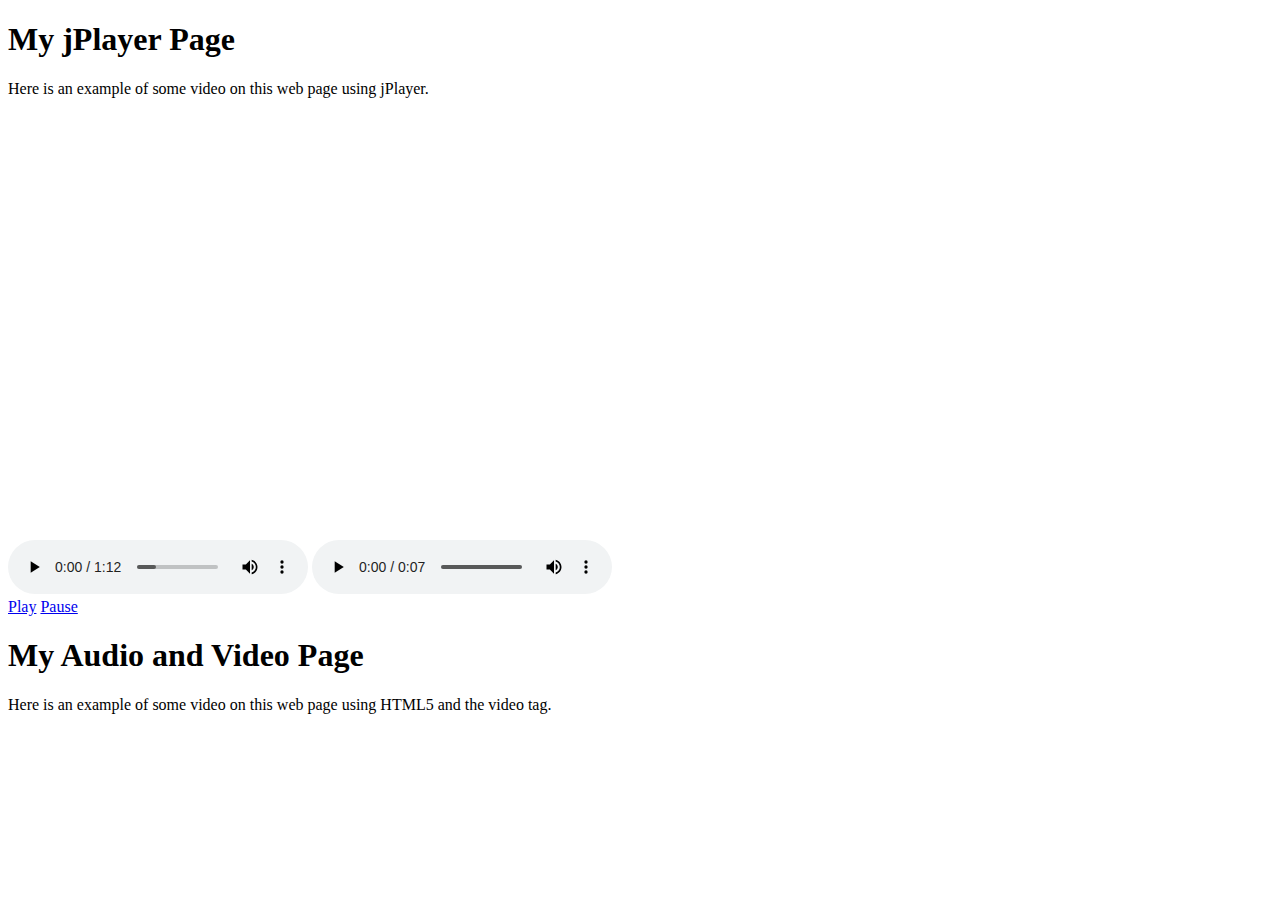
<file: part2/audiovideo.html>
<!doctype html>
<html>
<head>
	<meta charset="utf-8">
	<title>Week 11: Audio and Video</title>
</head><!doctype html>
<html>
<head>
	<meta charset="utf-8">
	<title>Week 11: jPlayer</title>
</head>

<body>

<h1>My jPlayer Page</h1>
<p>Here is an example of some video on this web page using jPlayer.</p>
<video controls witdth ="640" height="480">
	<source src="assets/video.ogv" type="video/ogg">
	<source src="assets/video.m4v" type="video/mp4">
</video>

<audio controls >
	<a href="assets/audio.mp3"> Download the audio </a>
	<source src="assets/audio.ogv" type ="audio/ogg">
	<source src="assets/audio.mp3" type="audio/mpeg">
	
</audio>

    <script type="text/javascript">
    $(document).ready(function(){
    $("#jquery_jplayer_1").jPlayer({
    ready: function () {
    $(this).jPlayer("setMedia", {
    m4a: "assets/video.m4v",
    oga: "/media/mysound.ogg"
    });
    },
    swfPath: "/js",
    supplied: "m4a, oga"
    });
    });
    </script>
    <div id="jquery_jplayer_1"></div>
    <div id="jp_container_1">
    <a href="#" class="jp-play">Play</a>
    <a href="#" class="jp-pause">Pause</a>
    </div>
	
</body>
</html>

<body>

<h1>My Audio and Video Page</h1>
<p>Here is an example of some video on this web page using HTML5 and the video tag.</p>

</body>
</html>
</file>
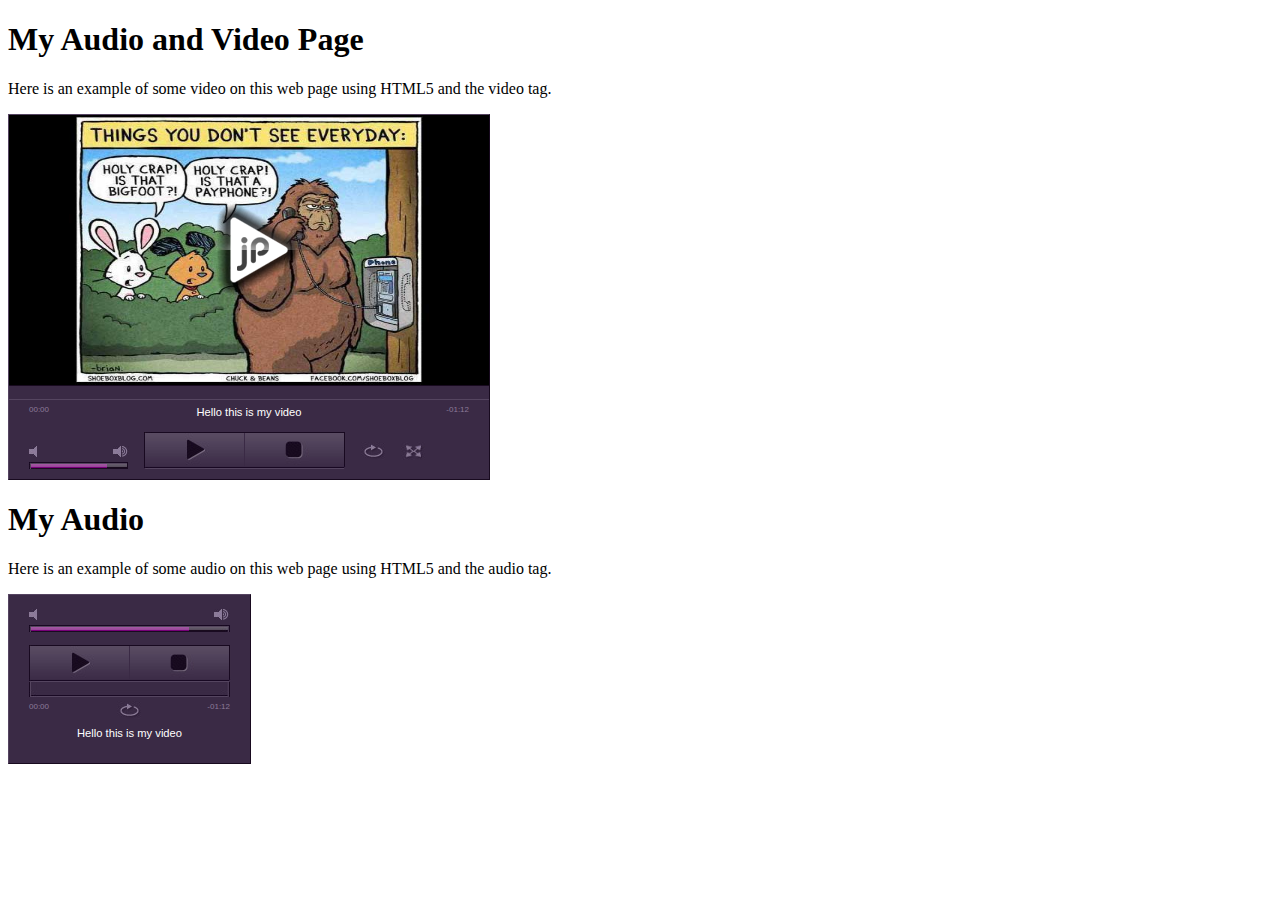
<file: part2/jplayer.html>
<!doctype html>
<html>
<head>
	<meta charset="utf-8">	
	<link type="text/css" href="skin/pink.flag/jplayer.pink.flag.css" rel="stylesheet" />	
	<script type="text/javascript" src="http://code.jquery.com/jquery-1.11.1.min.js"></script>
	<script type="text/javascript" src="js/jquery.min.js"></script>
	<script type="text/javascript" src="js/jplayer/jquery.jplayer.min.js"></script>
	<title>Week 11: Audio and Video</title>
</head>

<body>

<h1>My Audio and Video Page</h1>
<p>Here is an example of some video on this web page using HTML5 and the video tag.</p>
	    <div id="jp_container_1" class="jp-video " role="application" aria-label="media player">
    <div class="jp-type-single">
    <div id="jquery_jplayer_1" class="jp-jplayer"></div>
    <div class="jp-gui">
    <div class="jp-video-play">
    <button class="jp-video-play-icon" role="button" tabindex="0">play</button>
    </div>
    <div class="jp-interface">
    <div class="jp-progress">
    <div class="jp-seek-bar">
    <div class="jp-play-bar"></div>
    </div>
    </div>
    <div class="jp-current-time" role="timer" aria-label="time">&nbsp;</div>
    <div class="jp-duration" role="timer" aria-label="duration">&nbsp;</div>
    <div class="jp-details">
    <div class="jp-title" aria-label="title">&nbsp;</div>
    </div>
    <div class="jp-controls-holder">
    <div class="jp-volume-controls">
    <button class="jp-mute" role="button" tabindex="0">mute</button>
    <button class="jp-volume-max" role="button" tabindex="0">max volume</button>
    <div class="jp-volume-bar">
    <div class="jp-volume-bar-value"></div>
    </div>
    </div>
    <div class="jp-controls">
    <button class="jp-play" role="button" tabindex="0">play</button>
    <button class="jp-stop" role="button" tabindex="0">stop</button>
    </div>
    <div class="jp-toggles">
    <button class="jp-repeat" role="button" tabindex="0">repeat</button>
    <button class="jp-full-screen" role="button" tabindex="0">full screen</button>
    </div>
    </div>
    </div>
    </div>
    <div class="jp-no-solution">
    <span>Update Required</span>
    To play the media you will need to either update your browser to a recent version or update your <a href="http://get.adobe.com/flashplayer/" target="_blank">Flash plugin</a>.
    </div>
    </div>
    </div>
	
	 <script type="text/javascript">
		$(document).ready(function(){
		$("#jquery_jplayer_1").jPlayer({
		ready: function () {
		$(this).jPlayer("setMedia", {
		title: "Hello this is my video",
		m4v: "assets/video.ogv",
		ogv: "assets/video.m4v",
		poster: "assets/poster.jpg"
		});
		},
		cssSelectorAncestor: "#jp_container_1",
		swfPath: "/js",
		supplied: "m4v, ogv",
		useStateClassSkin: true,
		autoBlur: false,
		smoothPlayBar: true,
		keyEnabled: true,
		remainingDuration: true,
		toggleDuration: true
		});
		});
	</script>
	
<h1>My Audio</h1>
<p>Here is an example of some audio on this web page using HTML5 and the audio tag.</p>
    <div id="jquery_jplayer_1" class="jp-jplayer"></div>
    <div id="jp_container_1" class="jp-audio" role="application" aria-label="media player">
    <div class="jp-type-single">
    <div class="jp-gui jp-interface">
    <div class="jp-volume-controls">
    <button class="jp-mute" role="button" tabindex="0">mute</button>
    <button class="jp-volume-max" role="button" tabindex="0">max volume</button>
    <div class="jp-volume-bar">
    <div class="jp-volume-bar-value"></div>
    </div>
    </div>
    <div class="jp-controls-holder">
    <div class="jp-controls">
    <button class="jp-play" role="button" tabindex="0">play</button>
    <button class="jp-stop" role="button" tabindex="0">stop</button>
    </div>
    <div class="jp-progress">
    <div class="jp-seek-bar">
    <div class="jp-play-bar"></div>
    </div>
    </div>
    <div class="jp-current-time" role="timer" aria-label="time">&nbsp;</div>
    <div class="jp-duration" role="timer" aria-label="duration">&nbsp;</div>
    <div class="jp-toggles">
    <button class="jp-repeat" role="button" tabindex="0">repeat</button>
    </div>
    </div>
    </div>
    <div class="jp-details">
    <div class="jp-title" aria-label="title">&nbsp;</div>
    </div>
    <div class="jp-no-solution">
    <span>Update Required</span>
    To play the media you will need to either update your browser to a recent version or update your <a href="http://get.adobe.com/flashplayer/" target="_blank">Flash plugin</a>.
    </div>
    </div>
    </div>
    
	 <script type="text/javascript">
		$(document).ready(function(){
		$("#jquery_jplayer_1").jPlayer({
		ready: function () {
		$(this).jPlayer("setMedia", {
		title: "Bubble",
		m4a: "assets/audio.mp3",
		oga: "assets/audio.ogv"
		});
		},
		cssSelectorAncestor: "#jp_container_1",
		swfPath: "/js",
		supplied: "m4a, oga",
		useStateClassSkin: true,
		autoBlur: false,
		smoothPlayBar: true,
		keyEnabled: true,
		remainingDuration: true,
		toggleDuration: true
		});
		});
	</script>
</body>
</html>
</file>
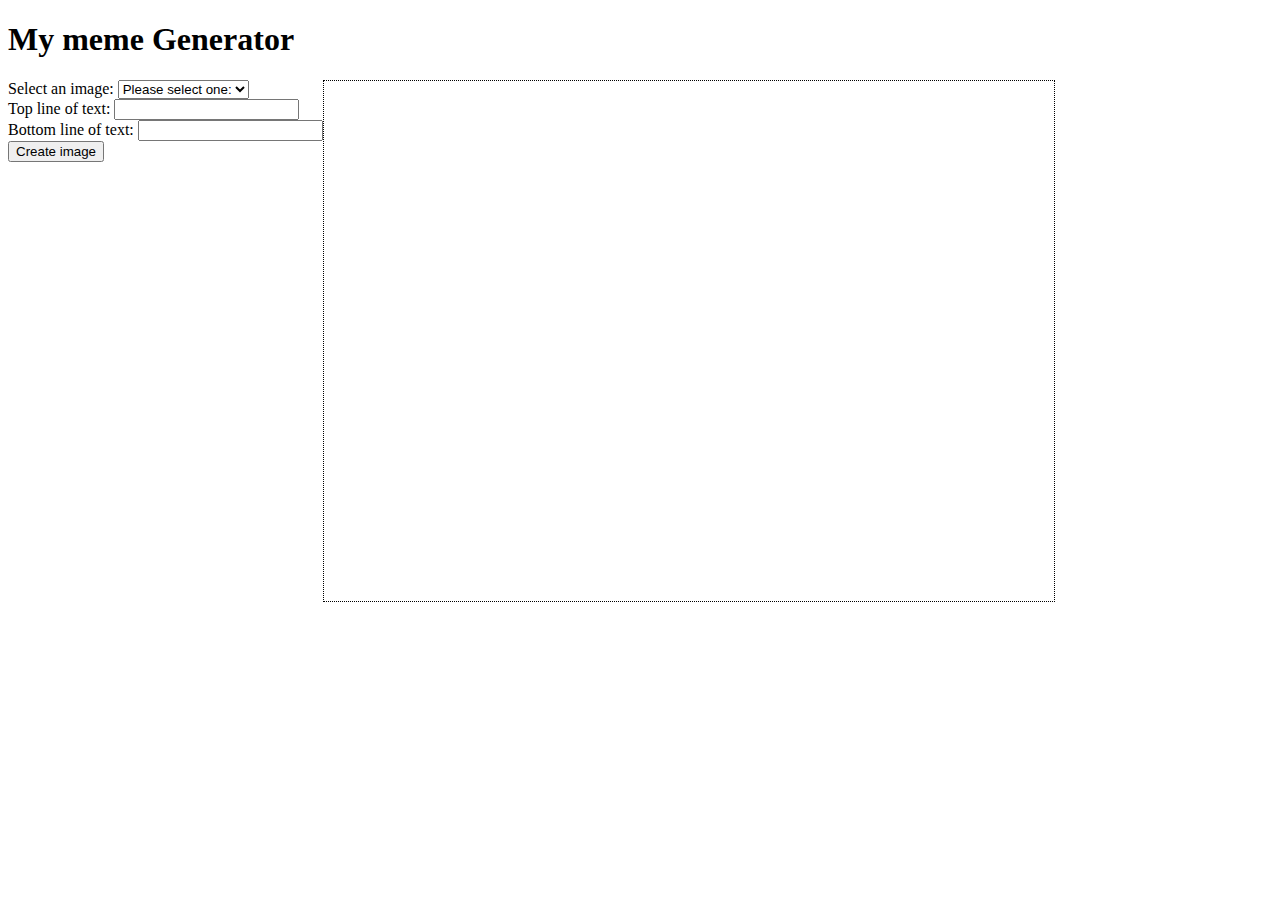
<file: part1/ass1_part1/canvas.html>
<!doctype html>
<html>
<head>
    <meta charset="utf-8">
    <title>My Canvas Tag</title>
    <style>
    	canvas {
    		border: 1px dotted black;
    	}
        div {
            float: left;
        }
    </style>
</head>
<body>
    <h1>My meme Generator</h1>
	  <canvas width="730" height="520" id="canvas1"></canvas>
      <div>
        <label for="image">Select an image: </label>
        <select id="image">
            <option checked>Please select one:</option>
            <option value="office">Office</option>
            <option value="smile">Smile</option>          
        </select>
        <br>
        <label for="line1">Top line of text:</label>
        <input type="text" id="line1">
        <br>
        <label for="line2">Bottom line of text:</label>
        <input type="text" id="line2">
        <br>
        <button id="create">Create image</button>
      </div>


<!-- javascript -->
    <script src="http://code.jquery.com/jquery-1.11.0.min.js"></script>
	<script src="js/jcanvas.min.js"></script>
    <script src="js/meme.js"></script>
</body>
</html>
</file>
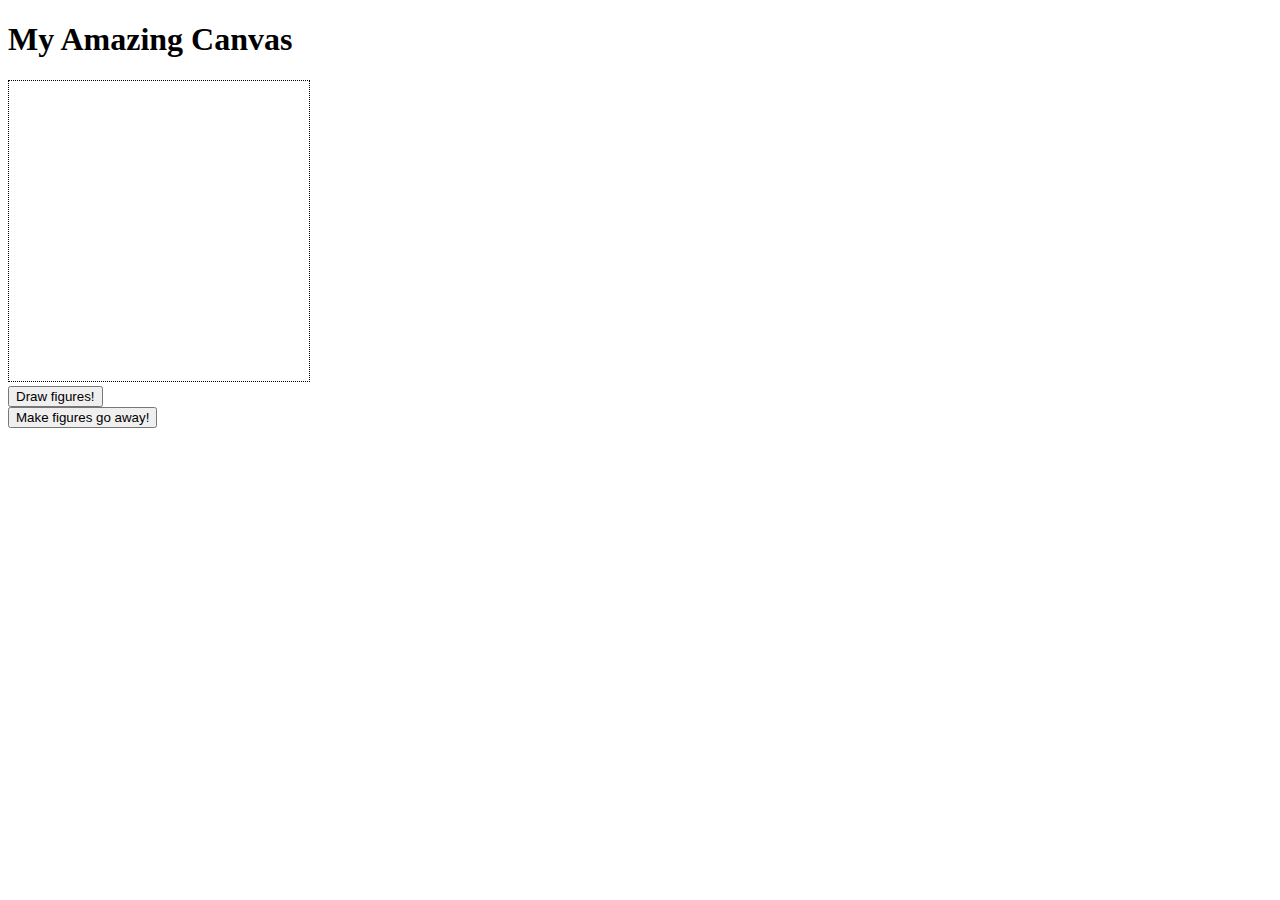
<file: part1/ass1_part1/figures.html>
<!doctype html>
<html>
<head>
    <meta charset="utf-8">
    <title>All About the Canvas Tag</title>
    <style>
    	canvas {
    		border: 1px dotted black;
    	}
    </style>
</head>
<body>
    <h1>My Amazing Canvas</h1>
    <div>
    	<canvas width="300" height="300" id="canvas1"></canvas>
    	<br>
    	<button id="button1">Draw figures!</button>
    	<br>
    	<button id="clear">Make figures go away!</button>
    </div>


    <!-- javascript -->
    <script src="http://code.jquery.com/jquery-1.11.0.min.js"></script>
    <script src="js/jcanvas.min.js"></script>
    <script src="js/figures.js"></script>
</body>
</html>
</file>
<file: part2/skin/pink.flag/jplayer.pink.flag.css>
/*
 * Skin for jPlayer Plugin (jQuery JavaScript Library)
 * http://www.jplayer.org
 *
 * Skin Name: Pink Flag
 *
 * Copyright (c) 2012 - 2014 Happyworm Ltd
 * Licensed under the MIT license.
 *  - http://www.opensource.org/licenses/mit-license.php
 *
 * Author: Silvia Benvenuti
 * Skin Version: 2.1 (jPlayer 2.8.0)
 * Date: 13th November 2014
 */

.jp-audio *:focus,
.jp-audio-stream *:focus,
.jp-video *:focus {
	/* Disable the browser focus highlighting. */
	outline:none;
}

.jp-audio button::-moz-focus-inner,
.jp-audio-stream button::-moz-focus-inner,
.jp-video button::-moz-focus-inner {
	/* Disable the browser CSS3 focus highlighting. */
	border: 0;
}

.jp-audio,
.jp-audio-stream,
.jp-video {

	font-size:16px;

	font-family:Verdana, Arial, sans-serif;
	line-height:1.6;
	color: #fff;
	border-top:1px solid #554461;
	border-left:1px solid #554461;
	border-right:1px solid #180a1f;
	border-bottom:1px solid #180a1f;
	background-color:#3a2a45;
}
.jp-audio {
	width:201px;
	padding:20px;
}

.jp-audio-stream {
	width:101px;
	padding:20px 20px 10px 20px;
}

.jp-video-270p {
	width:480px;
}
.jp-video-360p {
	width:640px;
}
.jp-video-full {
	/* Rules for IE6 (full-screen) */
	width:480px;
	height:270px;
	/* Rules for IE7 (full-screen) - Otherwise the relative container causes other page items that are not position:static (default) to appear over the video/gui. */
	position:static !important; position:relative;
}

/* The z-index rule is defined in this manner to enable Popcorn plugins that add overlays to video area. EG. Subtitles. */
.jp-video-full div div {
	z-index:1000;
}

.jp-video-full .jp-jplayer {
	top: 0;
	left: 0;
	position: fixed !important; position: relative; /* Rules for IE6 (full-screen) */
	overflow: hidden;
}

.jp-video-full .jp-gui {
	position: fixed !important; position: static; /* Rules for IE6 (full-screen) */
	top: 0;
	left: 0;
	width:100%;
	height:100%;
	z-index:1001; /* 1 layer above the others. */
}
.jp-video-full .jp-interface {
	position: absolute !important; position: relative; /* Rules for IE6 (full-screen) */
	bottom: 0;
	left: 0;
}

.jp-interface {
	position: relative;
	width:100%;
	background-color:#3a2a45; /* Required for the full screen */
}


/* @group CONTROLS */

.jp-video .jp-controls-holder {
	clear: both;
	width:440px;
	margin:0 auto 10px auto;
	position: relative;
	overflow:hidden;
}

.jp-audio .jp-controls-holder {
	height: 80px;
}
.jp-audio-stream .jp-controls-holder {
	height: 50px;
}

.jp-controls {
	background: url("jplayer.pink.flag.jpg") 0 0 no-repeat;
	padding: 1px 0 2px 1px;
	overflow:hidden;
	width: 201px;
	height: 34px;
}

.jp-audio .jp-controls,
.jp-audio-stream .jp-controls {
	margin:0 auto;
}

.jp-audio-stream .jp-controls {
	width: 100px;
}

.jp-video .jp-controls {
	margin:0 0 0 115px;
	float:left;
	display:inline; /* need this to fix IE6 double margin */
}

.jp-controls button {
	display:block;
	float:left;
	overflow:hidden;
	text-indent:-9999px;
	height: 34px;
	margin: 0 1px 2px 0;
	padding: 0;
	border:none;
	cursor: pointer;
}

/* @group single player controls */

.jp-type-single .jp-controls button {
	width: 99px;
}

.jp-type-single  .jp-play {
	background: url("jplayer.pink.flag.jpg") 0px -40px no-repeat;
}

.jp-type-single  .jp-play:focus {
	background: url("jplayer.pink.flag.jpg") -100px -40px no-repeat;
}

.jp-state-playing .jp-type-single  .jp-play {
	background: url("jplayer.pink.flag.jpg") 0px -120px no-repeat;
}

.jp-state-playing .jp-type-single  .jp-play:focus {
	background: url("jplayer.pink.flag.jpg") -100px -120px no-repeat;
}

/* The right border is normally in the ul background image. */
.jp-audio-stream .jp-play,
.jp-audio-stream .jp-pause {
	border-right:1px solid #180920;
}

.jp-type-single .jp-stop {
	background: url("jplayer.pink.flag.jpg") 0px -80px no-repeat;
}

.jp-type-single .jp-stop:focus {
	background: url("jplayer.pink.flag.jpg") -100px -80px no-repeat;
}

/* @end */

/* @group playlist player controls */

.jp-type-playlist .jp-controls button {
	width: 49px;
}

.jp-type-playlist .jp-play {
	background: url("jplayer.pink.flag.jpg") -24px -40px no-repeat;
}

.jp-type-playlist .jp-play:focus {
	background: url("jplayer.pink.flag.jpg") -124px -40px no-repeat;
}

.jp-state-playing div.jp-type-playlist .jp-play {
	background: url("jplayer.pink.flag.jpg") -24px -120px no-repeat;
}

.jp-state-playing div.jp-type-playlist .jp-play:focus {
	background: url("jplayer.pink.flag.jpg") -124px -120px no-repeat;
}

.jp-type-playlist .jp-stop {
	background: url("jplayer.pink.flag.jpg") -24px -80px no-repeat;
}

.jp-type-playlist .jp-stop:focus {
	background: url("jplayer.pink.flag.jpg") -124px -80px no-repeat;
}

.jp-type-playlist .jp-previous {
	background: url("jplayer.pink.flag.jpg") -24px -200px no-repeat;
}

.jp-type-playlist .jp-previous:focus {
	background: url("jplayer.pink.flag.jpg") -124px -200px no-repeat;
}

.jp-type-playlist .jp-next {
	background: url("jplayer.pink.flag.jpg") -24px -160px no-repeat;
}

.jp-type-playlist .jp-next:focus {
	background: url("jplayer.pink.flag.jpg") -124px -160px no-repeat;
}

/* @end */


/* @group TOGGLES */

.jp-toggles {
	padding:0;
	margin:0 auto;
	overflow:hidden;
}

.jp-audio .jp-toggles {
	width:55px;
}

.jp-audio .jp-type-single .jp-toggles {
	width:25px;
}

.jp-video .jp-toggles {
	float:left;
	width:105px;
	margin: 10px 0 0 15px;
}

.jp-toggles button {
	display:block;
	float:left;
	width:25px;
	height:18px;
	text-indent:-9999px;
	line-height:100%; /* need this for IE6 */
	border:none;
	cursor: pointer;
}

.jp-full-screen {
	background: url("jplayer.pink.flag.jpg") 0 -420px no-repeat;
	margin-left: 15px;
}
.jp-full-screen:focus {
	background: url("jplayer.pink.flag.jpg") -30px -420px no-repeat;
}
.jp-state-full-screen .jp-full-screen {
	background: url("jplayer.pink.flag.jpg") -60px -420px no-repeat;
}
.jp-state-full-screen .jp-full-screen:focus {
	background: url("jplayer.pink.flag.jpg") -90px -420px no-repeat;
}

.jp-repeat {
	background: url("jplayer.pink.flag.jpg") 0 -440px no-repeat;
	margin-left: 0;
}
.jp-repeat:focus {
	background: url("jplayer.pink.flag.jpg") -30px -440px no-repeat;
}
.jp-state-looped .jp-repeat {
	background: url("jplayer.pink.flag.jpg") -60px -440px no-repeat;
}
.jp-state-looped .jp-repeat:focus {
	background: url("jplayer.pink.flag.jpg") -90px -440px no-repeat;
}

.jp-shuffle {
	background: url("jplayer.pink.flag.jpg") 0 -460px no-repeat;
	margin-left: 15px;
}
.jp-shuffle:focus {
	background: url("jplayer.pink.flag.jpg") -30px -460px no-repeat;
}
.jp-state-shuffled .jp-shuffle {
	background: url("jplayer.pink.flag.jpg") -60px -460px no-repeat;
}
.jp-state-shuffled .jp-shuffle:focus {
	background: url("jplayer.pink.flag.jpg") -90px -460px no-repeat;
}
.jp-audio .jp-shuffle {
	margin-left: 5px;
}


/* @end */

/* @group progress bar */

/* The seeking class is added/removed inside jPlayer */
div.jp-seeking-bg {
	background: url("jplayer.pink.flag.seeking.gif");
}

.jp-progress {
	background: url("jplayer.pink.flag.jpg") 0px -240px no-repeat;
	width: 197px;
	height: 13px;
	padding: 0 2px 2px 2px;
	margin-bottom: 4px;
	overflow:hidden;
}

div.jp-video .jp-progress {
	border-top:1px solid #180a1f;
	border-bottom: 1px solid #554560;
	width:100%;
	background-image: none;
	padding: 0;
}

.jp-seek-bar {
	background: url("jplayer.pink.flag.jpg") 0px -260px repeat-x;
	width:0px;
	height: 100%;
	overflow:hidden;
	cursor:pointer;
}

.jp-play-bar {
	background: url("jplayer.pink.flag.jpg") 0px -280px repeat-x;
	width:0px;
	height: 100%;
	overflow:hidden;
}


/* @end */

/* @group volume controls */

.jp-state-no-volume .jp-volume-controls {
	display:none;
}

.jp-audio .jp-volume-controls,
.jp-audio-stream .jp-volume-controls {
	height:30px;
}

.jp-volume-controls button {
	position: absolute;
	display:block;
	overflow:hidden;
	text-indent:-9999px;
	margin: 0;
	padding: 0;
	width: 16px;
	height: 11px;
	border:none;
	cursor: pointer;
}

.jp-audio .jp-volume-controls .jp-mute,
.jp-audio-stream .jp-volume-controls .jp-mute {
	top:-6px;
	left: 0;
}

.jp-audio .jp-volume-controls .jp-volume-max,
.jp-audio-stream .jp-volume-controls .jp-volume-max {
	top:-6px;
	right: 0;
}


.jp-video .jp-volume-controls .jp-mute,
.jp-video .jp-volume-controls .jp-unmute {
	left: 0;
	top:14px;
}

.jp-video .jp-volume-controls .jp-volume-max {
	left: 84px;
	top:14px;
}

.jp-volume-controls .jp-mute {
	background: url("jplayer.pink.flag.jpg") 0px -330px no-repeat;
}

.jp-volume-controls .jp-mute:focus {
	background: url("jplayer.pink.flag.jpg") -25px -330px no-repeat;
}

.jp-state-muted .jp-volume-controls .jp-mute {
	background: url("jplayer.pink.flag.jpg") -60px -330px no-repeat;
}

.jp-state-muted .jp-volume-controls .jp-mute:focus {
	background: url("jplayer.pink.flag.jpg") -85px -330px no-repeat;
}

.jp-volume-controls .jp-volume-max {
	background: url("jplayer.pink.flag.jpg") 0px -350px no-repeat;
}

.jp-volume-controls .jp-volume-max:focus {
	background: url("jplayer.pink.flag.jpg") -25px -350px no-repeat;
}

.jp-volume-bar {
	background: url("jplayer.pink.flag.jpg") 0px -300px repeat-x;
	position: absolute;
	width: 197px;
	height: 4px;
	padding: 2px 2px 1px 2px;
	overflow: hidden;
	cursor:  pointer;
}

.jp-audio .jp-interface .jp-volume-bar,
.jp-audio-stream .jp-interface .jp-volume-bar {
	top:10px;
	left: 0;
}

.jp-audio-stream .jp-interface .jp-volume-bar {
	width: 97px;
	border-right:1px solid #180920;
	padding-right:1px;
}

.jp-video .jp-volume-bar {
	top: 0;
	left: 0;
	width:95px;
	border-right:1px solid #180920;
	padding-right:1px;
	margin-top: 30px;
}

.jp-volume-bar-value {
	background: url("jplayer.pink.flag.jpg") 0px -320px repeat-x;
	height: 4px;
}

/* @end */

/* @group current time and duration */

.jp-current-time, .jp-duration {
	width:70px;
	font-size:.5em;
	color: #8c7a99;
}

.jp-current-time {
	float: left;
	cursor: default;
}

.jp-duration {
	float: right;
	text-align:right;
	cursor: pointer;
}

.jp-video .jp-current-time {
	padding-left:20px;
}

.jp-video .jp-duration {
	padding-right:20px;
}

/* @end */

/* @group playlist */

.jp-details {
	font-size:.7em;
	margin:0;
	padding:0;
}
.jp-details .jp-title {
	padding:0;
	margin:0;
	overflow:hidden;
	text-align:center;
	cursor: default;
}

.jp-video .jp-details {
	margin: 0 90px 10px;
}




.jp-playlist ul {
	list-style-type:none;	
	font-size:.7em;
	margin: 0;
	padding: 0;
}

.jp-video .jp-playlist ul {
	margin: 0 20px;
}

.jp-playlist li {
	position: relative;
	padding: 2px 0;
	border-top:1px solid #554461;
	border-bottom:1px solid #180a1f;
	overflow: hidden;
}

/* Note that the first-child (IE6) and last-child (IE6/7/8) selectors do not work on IE */

div.jp-type-playlist div.jp-playlist li:first-child {
	border-top:none;
	padding-top:3px;
}

div.jp-type-playlist div.jp-playlist li:last-child {
	border-bottom:none;
	padding-bottom:3px;
}

div.jp-type-playlist div.jp-playlist a {
	color: #fff;
	text-decoration:none;
}

div.jp-type-playlist div.jp-playlist a:hover {
	color: #e892e9;
}

div.jp-type-playlist div.jp-playlist li.jp-playlist-current {
	background-color: #26102e;
	margin: 0 -20px;
	padding: 2px 20px;
	border-top: 1px solid #26102e;
	border-bottom: 1px solid #26102e;
}

div.jp-type-playlist div.jp-playlist li.jp-playlist-current a{
	color: #e892e9;
}

div.jp-type-playlist div.jp-playlist a.jp-playlist-item-remove {
	float:right;
	display:inline;
	text-align:right;
	margin-left:10px;
	font-weight:bold;
	color:#8C7A99;
}
div.jp-type-playlist div.jp-playlist a.jp-playlist-item-remove:hover {
	color:#E892E9;
}

div.jp-type-playlist div.jp-playlist span.jp-free-media {
	float: right;
	display:inline;
	text-align:right;
	color:#8C7A99;
}

div.jp-type-playlist div.jp-playlist span.jp-free-media a{
	color:#8C7A99;
}

div.jp-type-playlist div.jp-playlist span.jp-free-media a:hover{
	color:#E892E9;
}
span.jp-artist {
	font-size:.8em;
	color:#8C7A99;
}

/* @end */


.jp-video .jp-video-play {
	width:100%;
	overflow:hidden; /* Important for nested negative margins to work in modern browsers */
}
.jp-video-270p .jp-video-play {
	margin-top:-270px;
	height:270px;
}
.jp-video-360p .jp-video-play {
	margin-top:-360px;
	height:360px;
}
.jp-video-full .jp-video-play {
	height:100%;
}
.jp-video-play-icon {
	position:relative;
	display:block;
	width: 112px;
	height: 100px;

	margin-left:-56px;
	margin-top:-50px;
	left:50%;
	top:50%;

	border:none;
	cursor:pointer;

	background: url("jplayer.pink.flag.video.play.png") 0 0 no-repeat;
	text-indent:-9999px;
}
.jp-video-play-icon:focus {
	background: url("jplayer.pink.flag.video.play.png") 0 -100px no-repeat;
}


.jp-jplayer audio,
.jp-jplayer {
	width:0px;
	height:0px;
}

.jp-jplayer {
	background-color: #000000;
}

/* @group NO SOLUTION error feedback */

.jp-no-solution {
	padding:5px;
	font-size:.8em;
	background-color:#3a2a45;
	border-top:2px solid #554461;
	border-left:2px solid #554461;
	border-right:2px solid #180a1f;
	border-bottom:2px solid #180a1f;
	color:#FFF;
	display:none;
}

.jp-no-solution a {
	color:#FFF;
}

.jp-no-solution span {
	font-size:1em;
	display:block;
	text-align:center;
	font-weight:bold;
}
/* @end */
</file>
